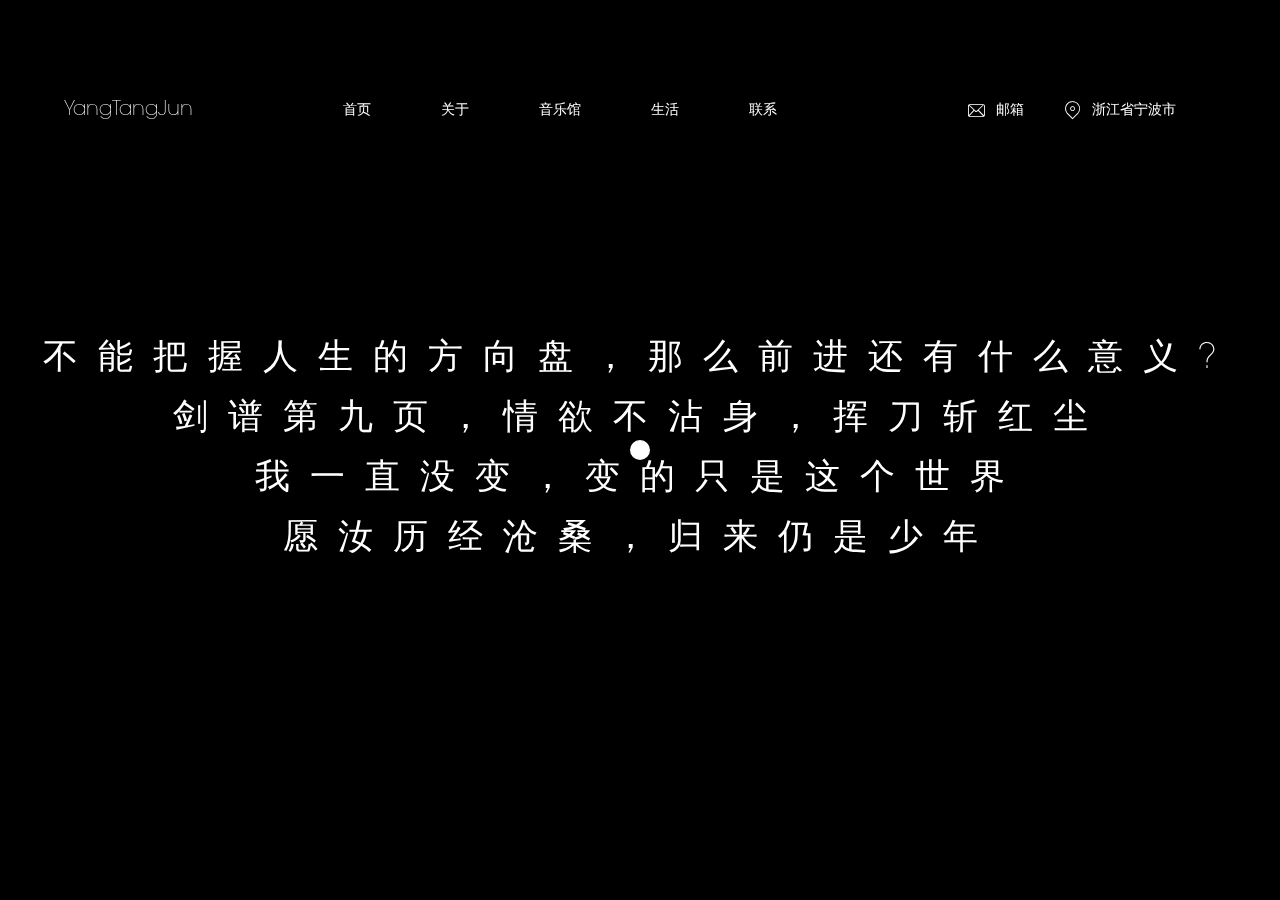
<file: about.html>
<!DOCTYPE html>
<html lang="en">
<head>
    <meta charset="UTF-8">
    <meta name="keywords" content="your keywords">
    <meta name="description" content="your description">
    <meta name="viewport"
          content="width=device-width, user-scalable=no, initial-scale=1.0, maximum-scale=1.0, minimum-scale=1.0">
    <meta http-equiv="X-UA-Compatible" content="ie=edge,chrome=1">
    <meta name="format-detection" content="telephone=no">
    <title>希望日子清净,抬头皆是温柔</title>
    <link rel="stylesheet" href="static/css/style.css">
    <link rel="stylesheet" href="static/css/about.css">
    <link rel="stylesheet" href="static/css/aos.css">
    <link rel="stylesheet" href="static/css/swiper-bundle.css">
    <link rel="stylesheet" href="static/font/iconfont.css">
</head>
<body class="about">
<div class="mouse">
    <div class="cursor">
        <div class="cursor_warp"></div>
    </div>
</div>
<header>
    <div class="left">
        <a href="index.html" class="logo">YangTangJun</a>
        <div class="nav">
            <a href="index.html">首页</a>
            <a href="about.html">关于</a>
            <a href="music.html">音乐馆</a>
            <a href="life.html">生活</a>
            <a href="contact.html">联系</a>
        </div>
    </div>
    <div class="right">
        <a href="mailto:3424151174@qq.com" class="item">
            <div class="iconfont icon-youxiang"></div>
            <p>邮箱</p>
        </a>
        <div class="item">
            <div class="iconfont icon-zuobiao" style="font-size: 18px;"></div>
            <p>浙江省宁波市</p>
        </div>
    </div>
</header>
<div id="my-scrollbar" data-scrollbar>
    <section class="section">
        <div class="warp">
            <div class="text">
                <span>不能把握人生的方向盘，那么前进还有什么意义?</span>
            </div>
            <div class="text">
                <span>剑谱第九页，情欲不沾身，挥刀斩红尘</span>
            </div>
           <div class="text">
               <span>我一直没变，变的只是这个世界</span>
           </div>
            <div class="text">
                <span>愿汝历经沧桑，归来仍是少年</span>
            </div>
        </div>
    </section>

    <section class="section2">
        网站资料更新中...
    </section>


</div>

</body>
<script src="static/js/jquery.js"></script>
<script src="static/js/cursor.js"></script>
<script src="static/js/gsap.min.js"></script>
<script src="static/js/splitting.js"></script>
<script src="static/js/aos.js"></script>
<script src="static/js/scrollbar.js"></script>
<script src="static/js/swiper.js"></script>
<script src="static/js/swiper-bundle.js"></script>
<script src="static/js/common.js"></script>
</html>
</file>
<file: static/css/style.css>
@font-face {
    font-family: 'Nexa Text-Trial';
    src: url("../fonts/ITCAvantGardeStd-XLt.otf");
}
*{
    padding: 0;
    margin: 0;
    list-style: none;
    text-decoration: none;
    outline: none;
    font-family: 'Nexa Text-Trial';
    font-weight: 200;
}
span{
    display: block;
}
img{
    object-fit: cover;
}
#my-scrollbar{
    height: 100vh;
}
.scrollbar-track{
    background-color: transparent!important;
    right: 2px!important;
}
header{
    width: 90%;
    height: 80px;
    padding: 0 5%;
    position: fixed;
    top: 70px;
    left: 0;
    z-index: 999;
    display: flex;
    align-items: center;
    justify-content: space-between;
    transition: 0.6s;
}
.header_active{
    top: 50px;
    opacity: 0;
}
header .left{
    display: flex;
    align-items: center;
}
header .logo{
    color: #fff;
    font-size: 20px;
    margin-right: 150px;
}
header .nav{
    display: flex;
}
header .nav a{
    color: #fff;
    font-size: 14px;
    margin-right: 70px;
}
header .nav a:last-child{
    margin-right: 0;
}
header .right{
    display: flex;
    align-items: center;
}
header .right .item{
    display: flex;
    align-items: center;
    margin-right: 40px;
}
header .right .item .iconfont{
    font-size: 20px;
    color: #fff;
    margin-right: 10px;
}
header .right .item p{
    color: #fff;
    font-size: 14px;
}
footer{
    width: 100%;
    position: relative;
    background-color: #000;
    overflow: hidden;
}

footer .background{
    position: absolute;
    top: 0;
    left: 0;
    width: 100%;
    height: 1080px;
    opacity: 0.1;
    margin-top: -1000px;
}
footer .warp{
    text-align: center;
    position: relative;
    width: 90%;
    margin: 150px auto;
}
footer .warp .des{
    color: #fff;
    font-size: 18px;
    line-height: 40px;
}
footer .warp .foo_nav{
    display: flex;
    align-items: center;
    justify-content: center;
    margin-top: 80px;
}
footer .warp .foo_nav a{
    font-size: 18px;
    color: #676767;
    margin-right: 120px;
    transition: 0.6s;
}
footer .warp .foo_nav a:hover{
    color: #fff;
}
footer .warp .foo_nav a:last-child{
    margin-right: 0;
}
footer .warp .line{
    display: flex;
    justify-content: space-between;
    align-items: center;
    margin-top: 60px;
}
footer .warp .line .StudyHard,
footer .warp .line a{
    color: #676767;
    font-size: 14px;
    transition: 0.6s;
    cursor: pointer;
}
footer .warp .line .StudyHard:hover,
footer .warp .line a:hover{
    color: #fff;
}
</file>
<file: static/css/about.css>
.section{
    width: 100%;
    height: 100vh;
    background-color: #000;
    overflow: hidden;
    display: flex;
    align-items: center;
    justify-content: center;
}
.section .warp{
    width: 100%;
    text-align: center;
}
.section .warp .text{
    height: 60px;
    overflow: hidden;
}
.section .warp:hover{
    cursor: none;
}
.section .warp span{
    font-size: 35px;
    letter-spacing: 20px;
    color: #fff;
    line-height: 60px;
    transition: transform 1s cubic-bezier(.165,.84,.44,1);
    transform: translateY(100%);
    opacity: 0;
}
.transform_active{
    transform: translateY(0%) !important;
    opacity: 1!important;
}
.cursor {
    position: fixed;
    z-index: 9999;
    top: 0;
    left: 0;
    transition: opacity .3s, color .4s;
    opacity: 0;
    pointer-events: none;
    backface-visibility: hidden;
    mix-blend-mode: difference;
    display: flex;
    align-items: center;
    justify-content: center;
}
.cursor_warp{
    transition: 0.5s;
    width: 20px;
    height: 20px;
    background-color: #fff;
    border-radius: 50%;
    display: flex;
    align-items: center;
    justify-content: center;
}
.scale_active{
    transform: scale(80) !important;
}
body:hover .cursor{
    opacity: 1;
}
.section2{
    width: 100%;
    height: 100vh;
    display: flex;
    align-items: center;
    justify-content: center;
    font-size: 40px;
    color: #111;
}
</file>
<file: static/font/iconfont.css>
@font-face {
  font-family: "iconfont"; /* Project id 3237720 */
  src: url('iconfont.woff2?t=1646919890489') format('woff2'),
       url('iconfont.woff?t=1646919890489') format('woff'),
       url('iconfont.ttf?t=1646919890489') format('truetype');
}

.iconfont {
  font-family: "iconfont" !important;
  font-size: 16px;
  font-style: normal;
  -webkit-font-smoothing: antialiased;
  -moz-osx-font-smoothing: grayscale;
}

.icon-zuobiao:before {
  content: "\e622";
}

.icon-youxiang:before {
  content: "\e908";
}

.icon-dizhi:before {
  content: "\e601";
}
</file>
